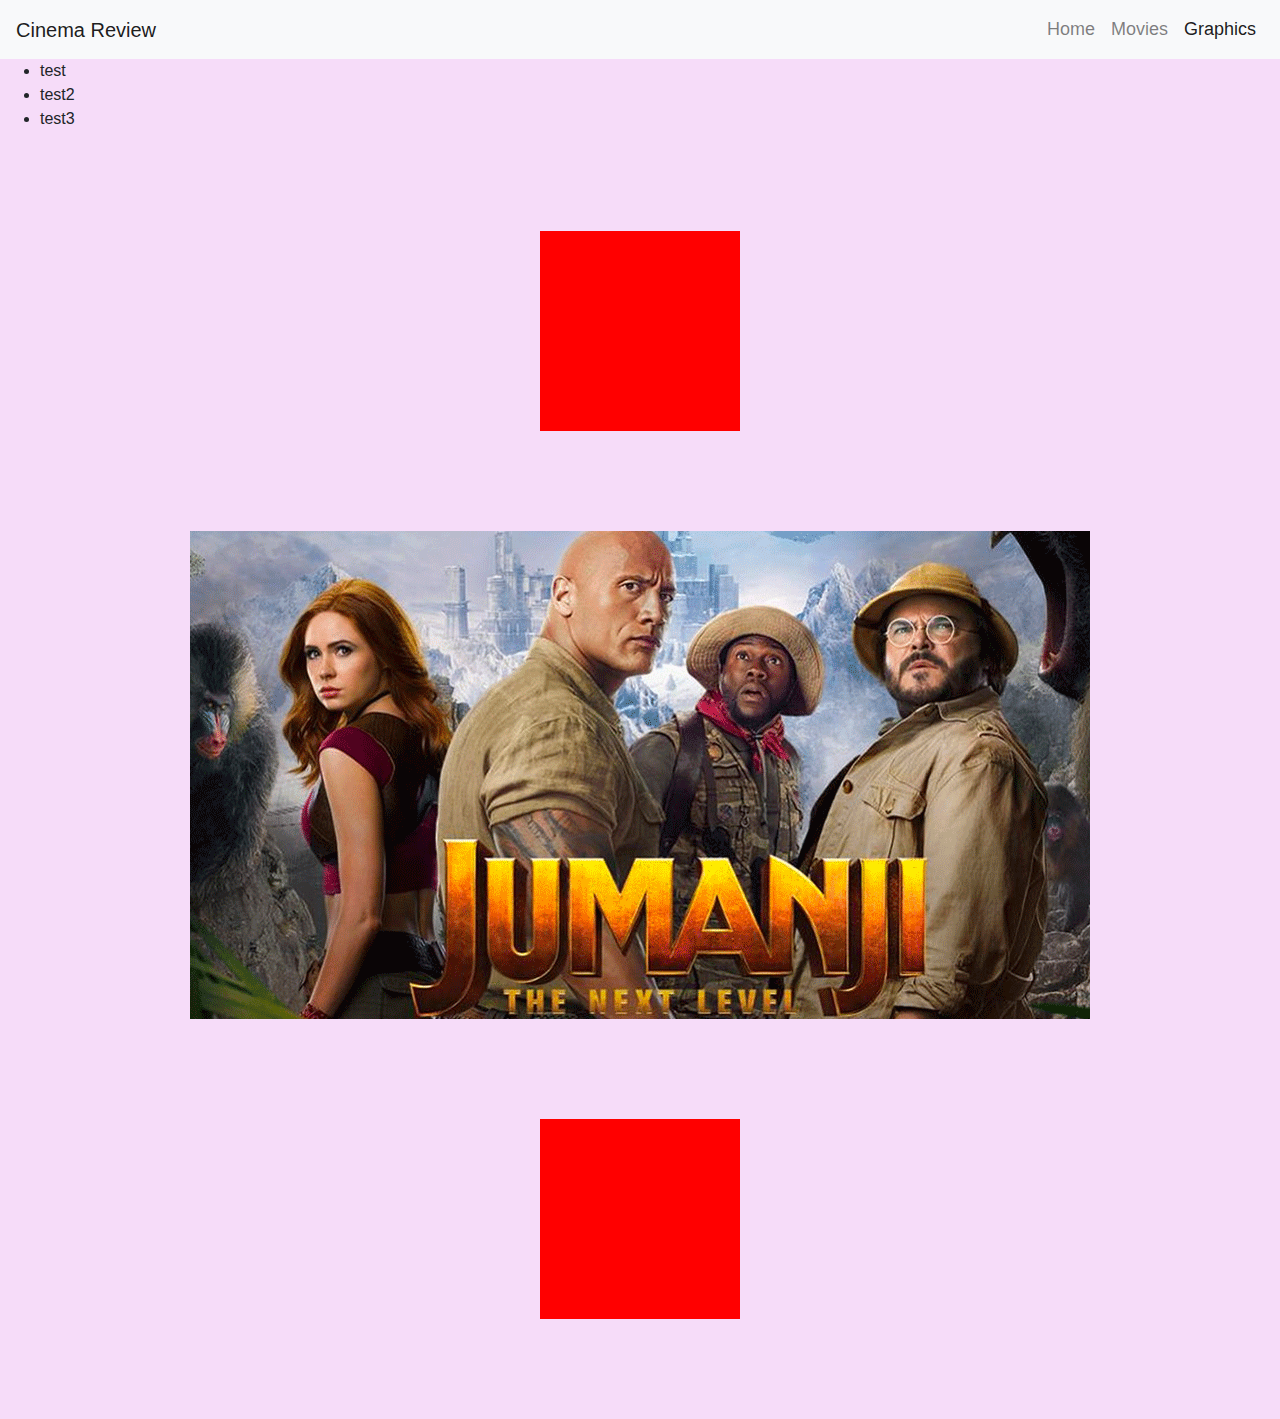
<file: Second Exam/graphics/graphics.html>
<html>

<head>
    <title>Graphics</title>
    <link rel="stylesheet" href="../css/bootstrap.min.css">
    <link rel="stylesheet" href="../css/index_style.css">
    <link rel="stylesheet" href="css/graphics_style.css">
</head>

<body>

    <!-- This is the Graphics page -->

    <nav class="navbar navbar-expand-lg navbar-light bg-light">

        <a class="navbar-brand" href="#">Cinema Review</a>

        <button class="navbar-toggler" type="button" data-toggle="collapse" data-target="#navbarSupportedContent"
            aria-controls="navbarSupportedContent" aria-expanded="false" aria-label="Toggle navigation">
            <span class="navbar-toggler-icon"></span>
        </button>

        <div class="collapse navbar-collapse" id="navbarSupportedContent">
            <ul class="navbar-nav ml-auto">
                <li class="nav-item">
                    <a class="nav-link" href="../index.html">Home</a>
                </li>

                <li class="nav-item">
                    <a class="nav-link" href="../movies/movies.html">Movies</a>
                </li>

                <li class="nav-item active">
                    <a class="nav-link" href="#">Graphics <span class="sr-only">(current)</span></a>
                </li>

            </ul>
        </div>

    </nav>

    <div class="myList">
        <ul>
            <li>
                test
                <div class="hiddenData">
                    <ol>
                        <li>
                            <p>test1</p> 
                        </li>
                        <li>
                            <p>test2</p> 
                        </li>
                        <li>
                            <p>test3</p>
                        </li>
                    </ol>
                </div>
            </li>
            <li>
                test2
                <div class="hiddenData">
                    <ol>
                        <li>
                            <p>test1</p>
                        </li>
                        <li>
                            <p>test2</p>
                        </li>
                        <li>
                            <p>test3</p>
                        </li>
                    </ol>
                </div>
            </li>
            <li>
                test3
                <div class="hiddenData">
                    <ol>
                        <li>
                            <p>test1</p>
                        </li>
                        <li>
                            <p>test2</p>
                        </li>
                        <li>
                            <p>test3</p>
                        </li>
                    </ol>
                </div>
            </li>
        </ul>
    </div>

    <div class="hoveredClass"></div>

    <div class="linkedImage m-auto w-75 text-center">
        <a href="https://www.imdb.com/title/tt2283362/" target="blank">
            <img src="../images/jumanji-the-next-level-.gif"  title="Jumanji's IMDB" class="img-fluid" alt="linkedImage">
        </a>
    </div>

    <div class="animated"></div>




    <script src="../js/jquery-3.5.1.slim.min.js"></script>
    <script src="../js/popper.min.js"></script>
    <script src="../js/bootstrap.min.js"></script>
</body>

</html>
</file>
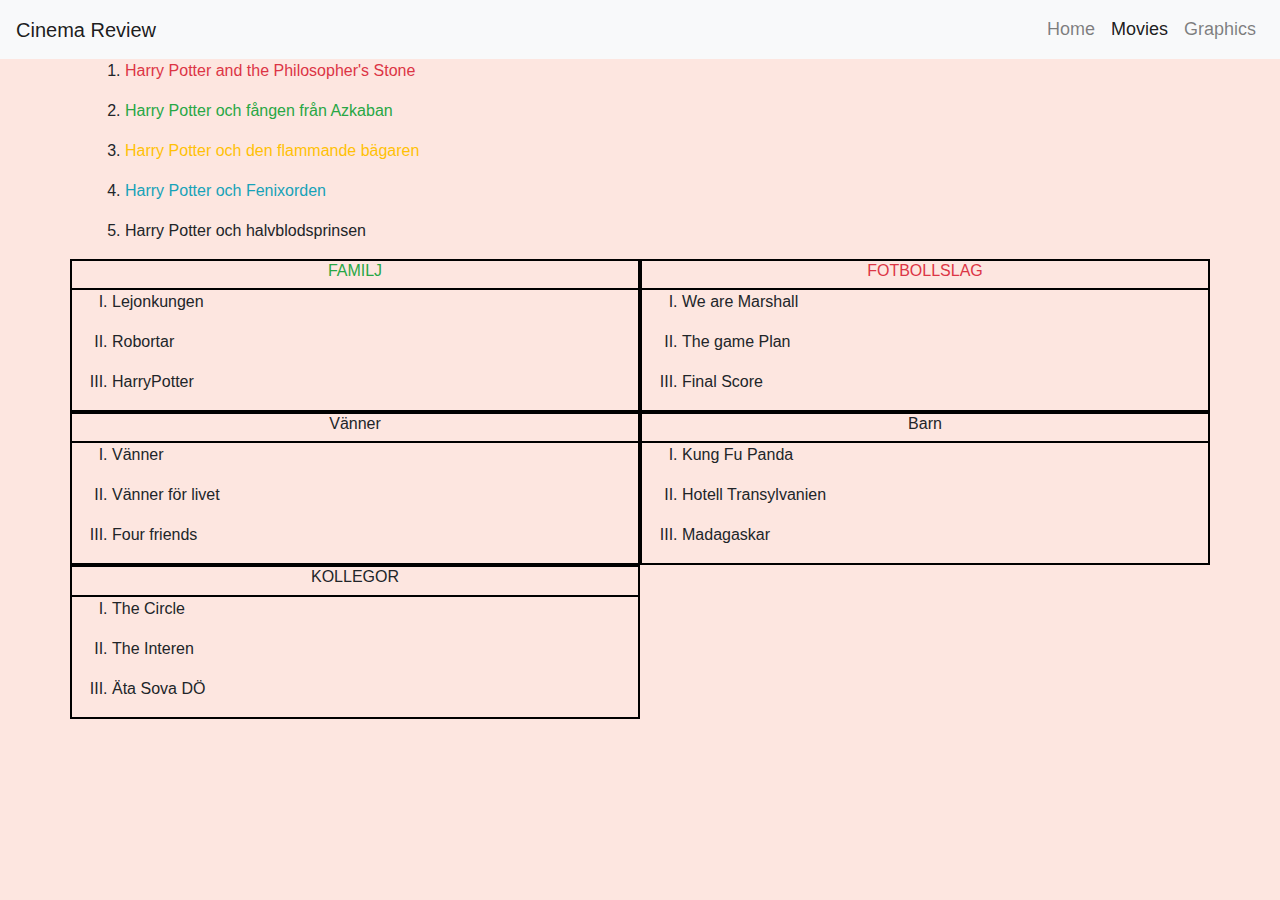
<file: Second Exam/movies/movies.html>
<html>

<head>
    <title>Movies' List</title>
    <link rel="stylesheet" href="../css/bootstrap.min.css" />
    <link rel="stylesheet" href="../css/index_style.css" />
    <link rel="stylesheet" href="css/movies_style.css" />
</head>

<body>

    <!-- This is the Movies page that contains the favourite movies -->

    <nav class="navbar navbar-expand-lg navbar-light bg-light">

        <a class="navbar-brand" href="#">Cinema Review</a>

        <button class="navbar-toggler" type="button" data-toggle="collapse" data-target="#navbarSupportedContent"
            aria-controls="navbarSupportedContent" aria-expanded="false" aria-label="Toggle navigation">
            <span class="navbar-toggler-icon"></span>
        </button>

        <div class="collapse navbar-collapse" id="navbarSupportedContent">
            <ul class="navbar-nav ml-auto">
                <li class="nav-item">
                    <a class="nav-link" href="../index.html">Home</a>
                </li>

                <li class="nav-item active">
                    <a class="nav-link" href="#">Movies <span class="sr-only">(current)</span></a>
                </li>

                <li class="nav-item">
                    <a class="nav-link" href="../graphics/graphics.html">Graphics</a>
                </li>

            </ul>
        </div>

    </nav>

    <div class="container">
        <div class="row">
            <div class="col-sm-12">
                <ol>
                    <li>
                        <p class="text-danger">Harry Potter and the Philosopher's Stone
                        </p>
                    </li>
                    <li>
                        <p class="text-success">Harry Potter och fången från Azkaban
                        </p>
                    </li>
                    <li>
                        <p class="text-warning">Harry Potter och den flammande bägaren
                        </p>
                    </li>
                    <li>
                        <p class="text-info">Harry Potter och Fenixorden
                        </p>
                    </li>
                    <li>
                        <p>Harry Potter och halvblodsprinsen
                        </p>
                    </li>
                </ol>
            </div>
        </div>
        
        <div class="row">
            <div class="col-md-6 px-0">

                <div class="movie">
                    <div class="header text-center">
                        <h6 class="text-success">FAMILJ</h6>
                        <div class="line"></div>
                    </div>
                    <div class="movieBody">
                        <ol>
                            <li>
                                <p>Lejonkungen</p>
                            </li>
                            <li>
                                <p>Robortar</p>
                            </li>
                            <li>
                                <p>HarryPotter</p>
                            </li>
                        </ol>
                    </div>
                </div>

            </div>
            <div class="col-md-6 px-0">

                <div class="movie">
                    <div class="header text-center">
                        <h6 class="text-danger">FOTBOLLSLAG</h6>
                        <div class="line"></div>
                    </div>
                    <div class="movieBody">
                        <ol>
                            <li>
                                <p>We are Marshall</p>
                            </li>
                            <li>
                                <p>The game Plan</p>
                            </li>
                            <li>
                                <p>Final Score</p>
                            </li>
                        </ol>
                    </div>
                </div>

            </div>
            <div class="col-md-6 px-0">

                <div class="movie">
                    <div class="header text-center">
                        <h6>Vänner</h6>
                        <div class="line"></div>
                    </div>
                    <div class="movieBody">
                        <ol>
                            <li>
                                <p>Vänner</p>
                            </li>
                            <li>
                                <p>Vänner för livet</p>
                            </li>
                            <li>
                                <p>Four friends</p>
                            </li>
                        </ol>
                    </div>
                </div>

            </div>
            <div class="col-md-6 px-0">

                <div class="movie">
                    <div class="header text-center">
                        <h6>Barn</h6>
                        <div class="line"></div>
                    </div>
                    <div class="movieBody">
                        <ol>
                            <li>
                                <p>Kung Fu Panda</p>
                            </li>
                            <li>
                                <p>Hotell Transylvanien</p>
                            </li>
                            <li>
                                <p>Madagaskar</p>
                            </li>
                        </ol>
                    </div>
                </div>

            </div>
            <div class="col-md-6 px-0">

                <div class="movie">
                    <div class="header text-center">
                        <h6>KOLLEGOR</h6>
                        <div class="line"></div>
                    </div>
                    <div class="movieBody">
                        <ol>
                            <li>
                                <p>The Circle</p>
                            </li>
                            <li>
                                <p>The Interen</p>
                            </li>
                            <li>
                                <p>Äta Sova DÖ</p>
                            </li>
                        </ol>
                    </div>
                </div>

            </div>
        </div>
        
        
    </div>

    <script src="../js/jquery-3.5.1.slim.min.js"></script>
    <script src="../js/popper.min.js"></script>
    <script src="../js/bootstrap.min.js"></script>
</body>

</html>
</file>
<file: Second Exam/css/index_style.css>
body{
    font-family: 'Lucida Sans', 'Lucida Sans Regular', 'Lucida Grande', 'Lucida Sans Unicode', Geneva, Verdana, sans-serif;
    background-color: #e5e8fb;
}
.nav-link{
    font-size: 18px;
}
.mainText{
    margin: auto;
    margin-top: 200px;
    width: 400px;
    text-align: center;
}
.secondaryDiv{
    width: 400px;
    margin: 30px auto;
    text-align: center;
    border: 2px black solid;
    box-sizing: border-box;
    padding: 10px;
}
</file>
<file: Second Exam/graphics/css/graphics_style.css>
body{
    background-color: #f6dcf9;
}
li{
    position: relative;
}
.myList{
    width: max-content;
}
.hiddenData{
    position: absolute;
    padding: 10px;
    left: 50px;
    top: 30%;
    opacity: 0;
    transition: 0.5s all;
    background-color: gainsboro ;
    text-align: center;
}
ol{
    list-style: none;
    padding-inline-start: 0px;
    padding: 0px 20px;
}
.myList li:hover .hiddenData{
    opacity: 1;
}
.hoveredClass{
    width: 200px;
    height: 200px;
    margin: 100px auto;
    background-color: red;
    transition: 0.5s all;
}
.hoveredClass:hover{
    width: 500px;
    background-color: blueviolet;
}
.animated{
    width: 200px;
    height: 200px;
    margin: 100px auto;
    background-color: red;
    animation: changeAll 4s alternate-reverse infinite;
}

@keyframes changeAll{
    0% { width: 200px; height: 200px; ;background-color: red}
    25% { width: 300px; height: 300px; background-color: blue }
    50% { width: 400px; height: 400px; background-color: green }
    75% { width: 300px; height: 500; background-color: indigo }
    100% { width: 500px; height: 300px; background-color: yellow}
}
</file>
<file: Second Exam/movies/css/movies_style.css>
body{
    background-color: #fde6e0;
}
.movie{
    border: 2px black solid;
    box-sizing: border-box;
}
.line{
    background-color: black;
    height: 2px;
    width: 100%;
}
.movieBody   ol{
    list-style-type: upper-roman;
}
ul{
    list-style: none;
    columns: 2; 
     -webkit-columns: 2;
     -moz-columns: 2;
    
}
</file>
